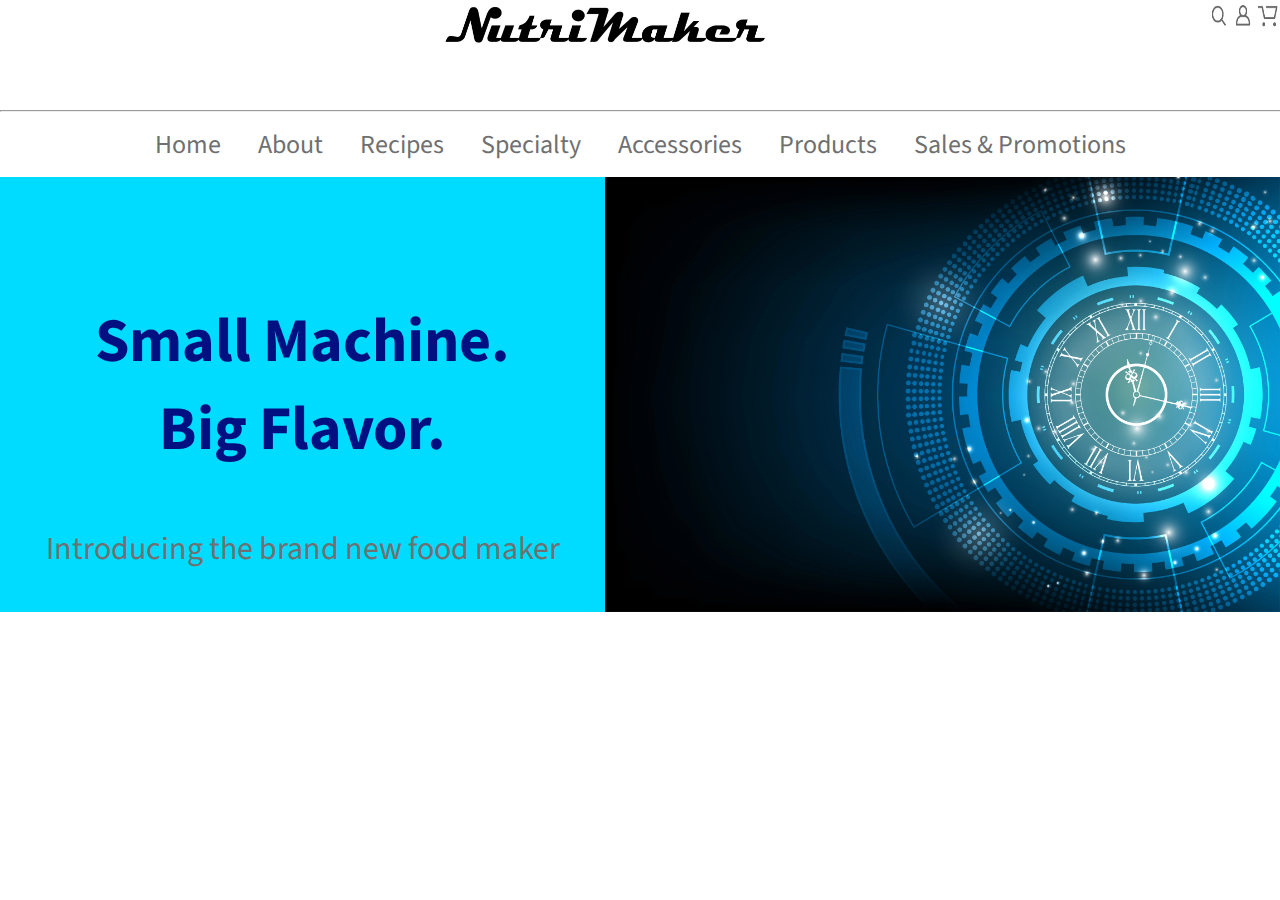
<file: index.html>
<!DOCTYPE html>
<head>
    <meta charset="UTF-8"/>
    <link rel="stylesheet" href="style.css"/>
</head>
<body>
<header>
    <img id="webIcons" src="website icons copy.png" alt="websiteIcons" class="float-right"/>
    <img class= "center" id="logo" src = "NutriMaker Logo.png" alt="nutrimaker-logo"/>
    <hr/>
</header>
<nav>
    <ul>
        <li><a href="index.html">Home</a></li>
        <li><a href="about.html">About</a></li>
        <li><a href="recipes.html">Recipes</a></li>
        <li><a href="index.html">Specialty</a></li>
        <li><a href="index.html">Accessories</a></li>
        <li><a href="index.html">Products</a></li>
        <li><a href="index.html">Sales & Promotions</a></li>
    </ul>
</nav>
<div class="blueBox">
    <img class= "float-right" id="homeImg" src = "AdobeStock_433870781.png" alt="homeImg"/>
    <div style="padding-top:70px">
        <h2 style="text-align:center;">Small Machine. <br/> Big Flavor.</h2>
        <h3 style="text-align:center">Introducing the brand new food maker</h3></div>
</div>
</body>
</html>
</file>
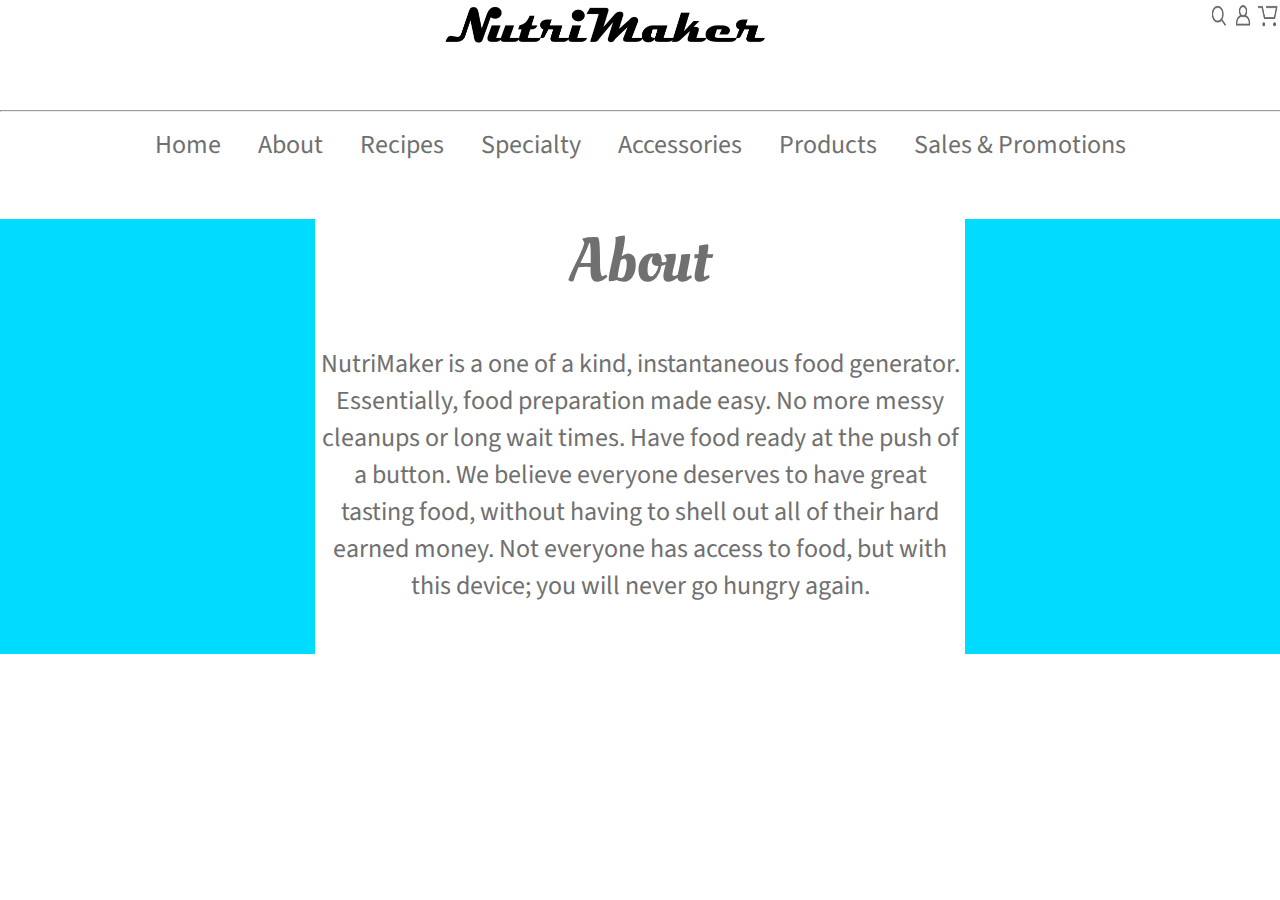
<file: about.html>
<!DOCTYPE html>
<head>
    <meta charset="UTF-8"/>
    <link rel="stylesheet" href="style.css"/>
</head>
<body>
<header>
    <img id="webIcons" src="website icons copy.png" alt="websiteIcons" class="float-right"/>
    <img class= "center" id="logo" src = "NutriMaker Logo.png" alt="nutrimaker-logo"/>
    <hr/>
</header>
<nav>
    <ul>
        <li><a href="index.html">Home</a></li>
        <li><a href="about.html">About</a></li>
        <li><a href="recipes.html">Recipes</a></li>
        <li><a href="index.html">Specialty</a></li>
        <li><a href="index.html">Accessories</a></li>
        <li><a href="index.html">Products</a></li>
        <li><a href="index.html">Sales & Promotions</a></li>
    </ul>
</nav>
<div class="blueBox">
    <div class="center" style="background-color:white;height:100%;width:50%;text-align: center;padding:0 5px 0 5px">
        <h1>About</h1>
        <p>NutriMaker is a one of a kind, instantaneous food generator. Essentially, food preparation made easy. No more messy cleanups or long wait times. Have food ready at the push of a button. We believe everyone deserves to have great tasting food, without having to shell out all of their hard earned money. Not everyone has access to food, but with this device; you will never go hungry again.</p>
    </div>
</div>
</body>
</html>
</file>
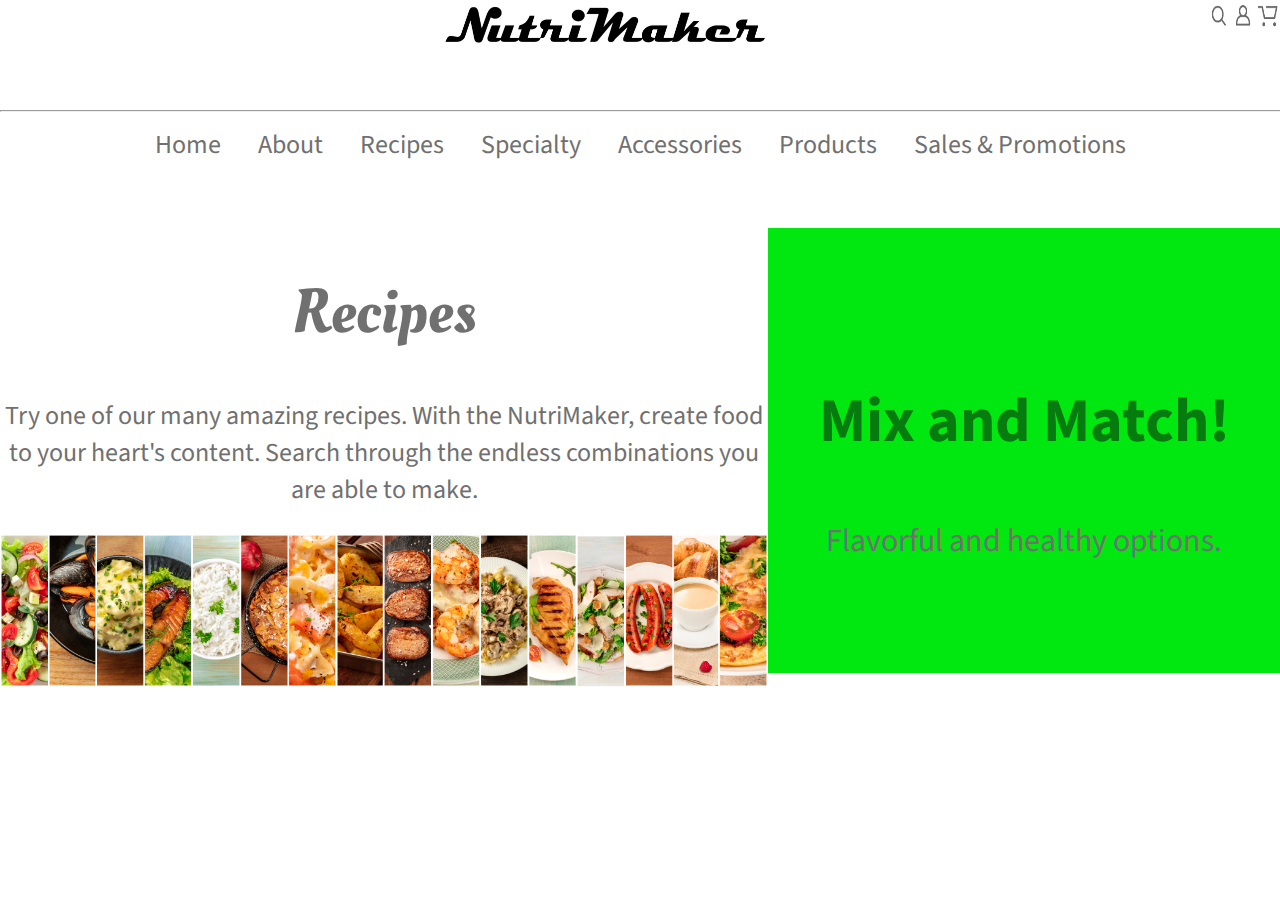
<file: recipes.html>
<!DOCTYPE html>
<head>
    <meta charset="UTF-8"/>
    <link rel="stylesheet" href="style.css"/>
</head>
<body>
<header> 
    <img id="webIcons" src="website icons copy.png" alt="websiteIcons" class="float-right"/>
    <img class= "center" id="logo" src = "NutriMaker Logo.png" alt="nutrimaker-logo"> 
   
    <hr/>
   
</header>
<nav>
    <ul>
        <li><a href="index.html">Home</a></li>
        <li><a href="about.html">About</a></li>
        <li><a href="recipes.html">Recipes</a></li>
        <li><a href="index.html">Specialty</a></li>
        <li><a href="index.html">Accessories</a></li>
        <li><a href="index.html">Products</a></li>
        <li><a href="index.html">Sales & Promotions</a></li>
    </ul>
</nav>
<div class="greenBox">
    <div class="float-left" style="background-color:white;height:100%;width:60%;text-align:center;">
        <h1>Recipes</h1>
        <p>Try one of our many amazing recipes. With the NutriMaker, create food to your heart's content. Search through the endless combinations you are able to make.</p>
        <img class="float-left" src="AdobeStock_288479630.png" alt="recipesImg" width="100%"/>
    </div>
        <h2 style="color:#067B0E;padding-top:150px;">Mix and Match!</h1>
        <h3>Flavorful and healthy options.</h2>
    
</div>
</body>
</html>
</file>
<file: style.css>
/* @import url('https://fonts.googleapis.com/css2?family=Oleo+Script&family=Source+Sans+Pro&display=swap'); */
@import url('https://fonts.googleapis.com/css2?family=Oleo+Script&family=Source+Sans+Pro:wght@400;700&display=swap');

body{
   font-family:"Source Sans Pro";
   color:#707070;
   margin:0;
   font-size:26px
}
hr{
    width:100%;
    color:#707070;
    margin:0;
}

h1{
    font:normal 62px Oleo Script;
    color:#707070;}

h2{
    font: bold 62px Source Sans Pro;
    color: #001081;
}
h3{
    font: normal 32px Source Sans Pro;
    color: #707070;
}

ul {
    list-style-type: none;
    margin: 0;
    padding: 0;
    overflow: hidden;
    text-align: center;
  }
  
  li {
    display: inline;
  }
  
  li a {
    display: inline-block;
    color: #707070;
    text-align: center;
    padding: 14px 16px;
    text-decoration: none;
    font:normal 26px Source Sans Pro;
  }

  a:hover{
      text-decoration: underline;
  }

#logo{
    width: 408px;
    height: 110px;
    margin-bottom: 0;
}

.center {
    display: block;
    margin-left: auto;
    margin-right: auto;
    /* width: 50%; */
}

.blueBox {
    background-color: #00DCFF;
    width:100%;
    height:435px;
    margin:0
}
.greenBox{
    background-color: #00E80F;
    width:100%;
    height:445px;
    text-align:center;
    margin: 0;
    
}

.float-right{
    float:right;
    margin:0
}
.float-left{
    float:left;
    margin:0
}

#homeImg{
    width: 675px;
    height: 100%;
}
#webIcons{
    width:70px;
    height:30px;
}
</file>
